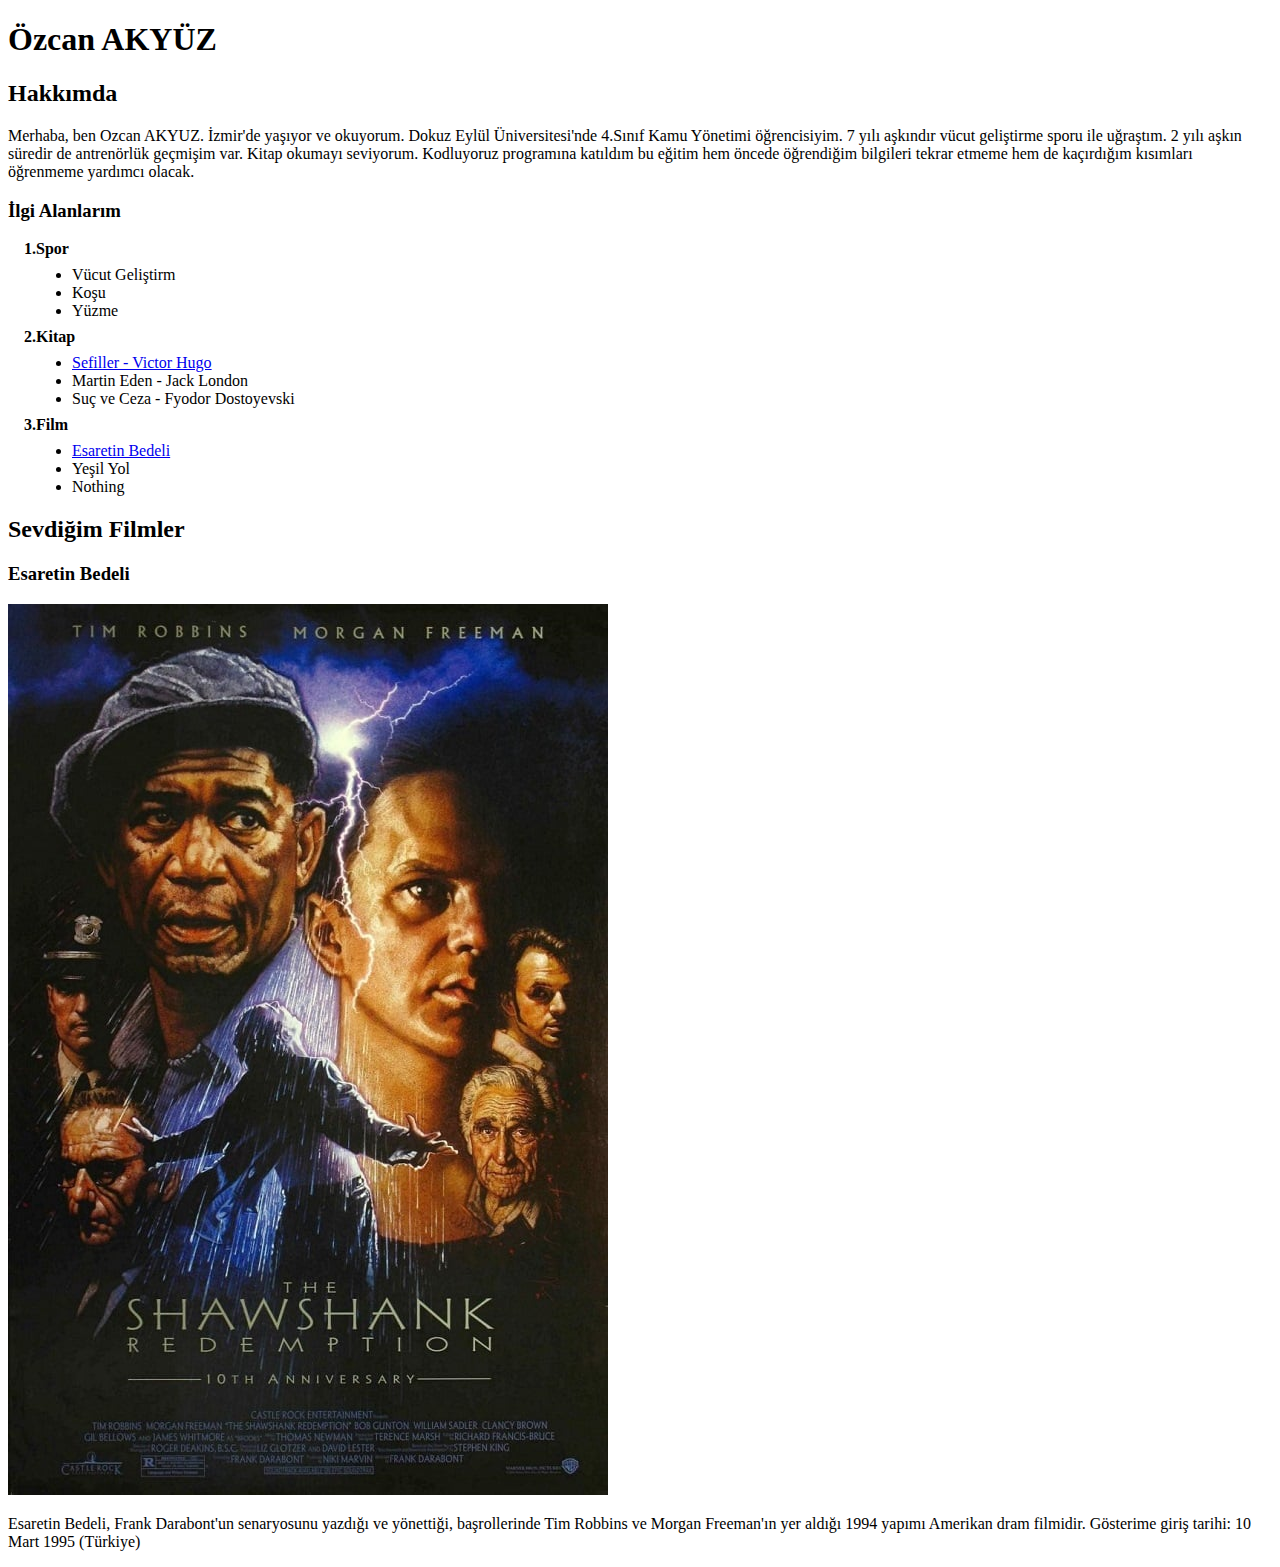
<file: index.html>
<!DOCTYPE html>
<html lang="en">
<head>
    <meta charset="UTF-8">
    <meta name="viewport" content="width=device-width, initial-scale=1.0">
    <title>Kodluyoruz</title>

    <style>
        .list{
            display: block;
            margin: 0 1rem;
        }
        .list > ul{
            margin: 0.5rem;
        }
    </style>
</head>
<body>
    <h1>Özcan AKYÜZ</h1>
    <h2>Hakkımda</h2>
    <p>Merhaba, ben Ozcan AKYUZ. İzmir'de yaşıyor ve okuyorum. Dokuz Eylül Üniversitesi'nde 4.Sınıf Kamu Yönetimi öğrencisiyim. 7 yılı aşkındır vücut geliştirme sporu ile uğraştım. 2 yılı aşkın süredir de antrenörlük geçmişim var. Kitap okumayı seviyorum. Kodluyoruz programına katıldım bu eğitim hem öncede öğrendiğim bilgileri tekrar etmeme hem de kaçırdığım kısımları öğrenmeme yardımcı olacak.</p>

    <h3>İlgi Alanlarım</h3>

    <div class="list">
        <b>1.Spor</b>
        <ul>
            <li>Vücut Geliştirm</li>
            <li>Koşu</li>
            <li>Yüzme</li>
        </ul>
        <b>2.Kitap</b>
        <ul>
            <li><a href="https://www.goodreads.com/book/show/24280.Les_Mis_rables">Sefiller - Victor Hugo</a></li>
            <li>Martin Eden - Jack London</li>
            <li>Suç ve Ceza - Fyodor Dostoyevski</li>
        </ul>
        <b>3.Film</b>
        <ul>
            <li><a href="https://www.imdb.com/title/tt0111161/">Esaretin Bedeli</a></li>
            <li>Yeşil Yol</li>
            <li>Nothing</li>
        </ul>
    </div>

    <h2>Sevdiğim Filmler</h2>
    <h3>Esaretin Bedeli</h3>    
    <img src="img/esaret.jpg" alt="Esaretin-Bedeli">
    <p>Esaretin Bedeli, Frank Darabont'un senaryosunu yazdığı ve yönettiği, başrollerinde Tim Robbins ve Morgan Freeman'ın yer aldığı 1994 yapımı Amerikan dram filmidir. Gösterime giriş tarihi: 10 Mart 1995 (Türkiye)</p>
</body>
</html>
</file>
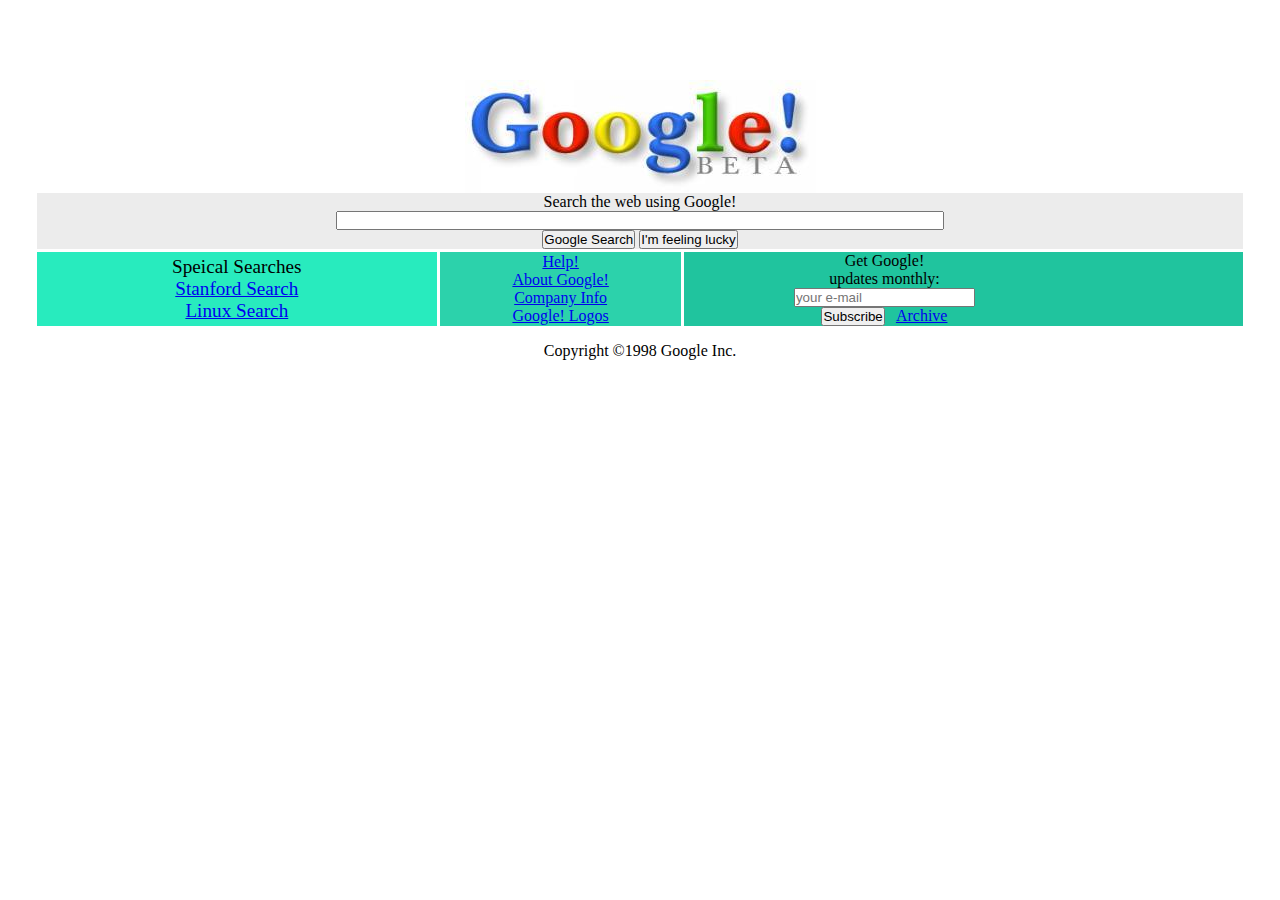
<file: css-odev2/index.html>
<!DOCTYPE html>
<html lang="en">
<head>
    <meta charset="UTF-8">
    <meta name="viewport" content="width=device-width, initial-scale=1.0">
    <link rel="stylesheet" href="style/style.css">
    <title>Google</title>
</head>
<body>

    <div class="container">
        <div class="card-group">
            <div class="card-body">
                <img src="img/google.jpg" alt="">
            </div>
            <div class="form">
                <p>Search the web using Google!</p>
                <input type="text">
                <div class="buttons">
                    <button class="btn">Google Search</button>
                    <button class="btn">I'm feeling lucky</button>
                </div>
            </div>
            <div class="card-text">
                <div class="col-4">
                    <div class="text">
                        <p>Speical Searches</p>
                        <a href="#">Stanford Search</a>
                        <a href="#">Linux Search</a>
                    </div>
                </div>
                <div class="col-2">
                    <div class="text">
                        <a href="#">Help!</a>
                        <a href="#">About Google!</a>
                        <a href="#">Company Info</a>
                        <a href="#">Google! Logos</a>
                    </div>
                </div>
                <div class="col-6">
                    <div class="text">
                        <p>Get Google!</p>
                        <p>updates monthly:</p>
                        <input type="text" placeholder="your e-mail">
                        <div class="text-detail">
                            <button class="btn">Subscribe</button>
                            <a href="#">Archive</a>
                        </div>
                    </div>
                </div>
            </div>
        </div>
    </div>

    <div class="footer">
          <p>Copyright ©1998 Google Inc.</p>      
    </div>

</body>
</html>
</file>
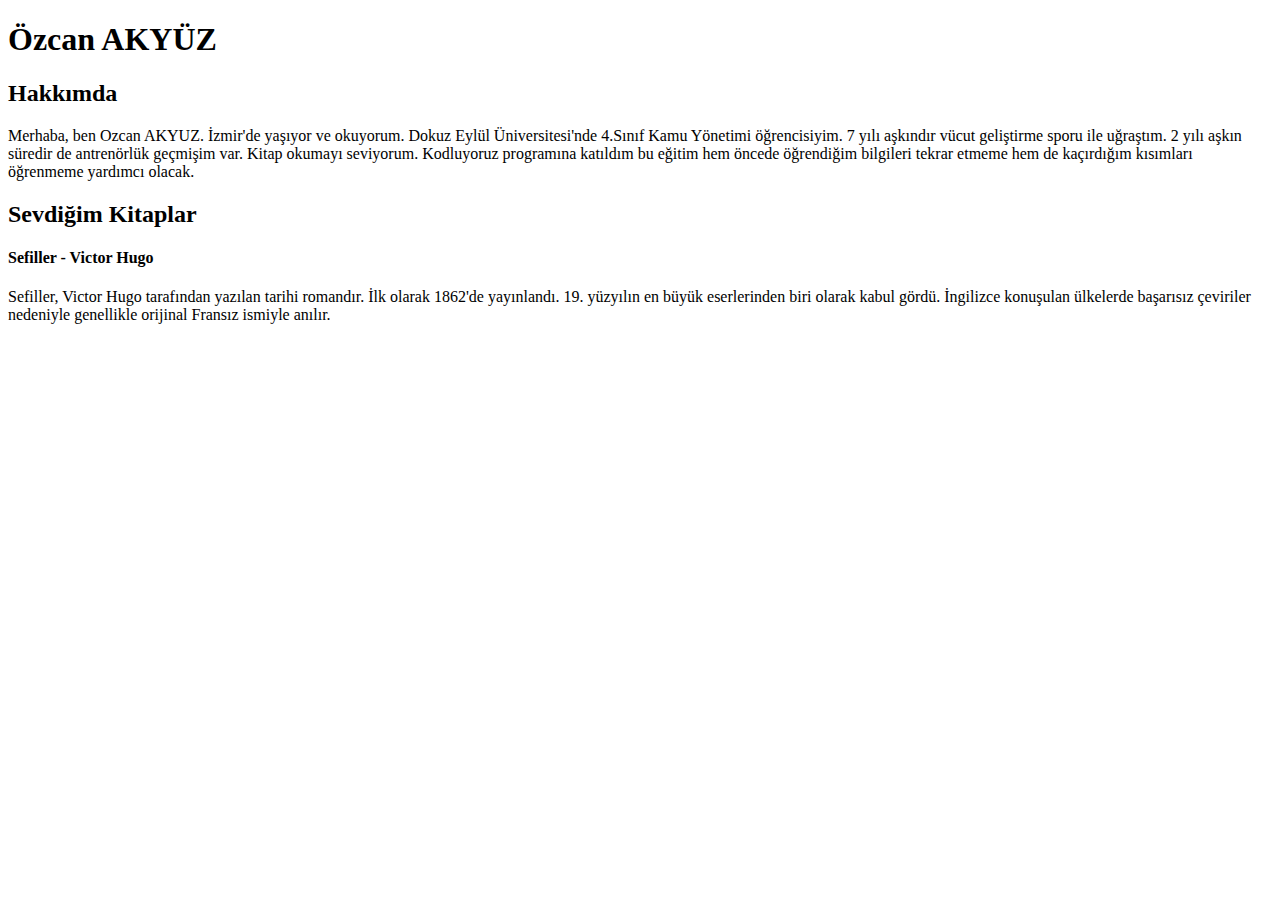
<file: html-odev1/index.html>
<!DOCTYPE html>
<html lang="en">
<head>
    <meta charset="UTF-8">
    <meta name="viewport" content="width=device-width, initial-scale=1.0">
    <title>Kodluyoruz</title>

</head>
<body>
    <h1>Özcan AKYÜZ</h1>
    <h2>Hakkımda</h2>
    <p>Merhaba, ben Ozcan AKYUZ. İzmir'de yaşıyor ve okuyorum. Dokuz Eylül Üniversitesi'nde 4.Sınıf Kamu Yönetimi öğrencisiyim. 7 yılı aşkındır vücut geliştirme sporu ile uğraştım. 2 yılı aşkın süredir de antrenörlük geçmişim var. Kitap okumayı seviyorum. Kodluyoruz programına katıldım bu eğitim hem öncede öğrendiğim bilgileri tekrar etmeme hem de kaçırdığım kısımları öğrenmeme yardımcı olacak.</p>

    <h2>Sevdiğim Kitaplar</h2>
        <h4>Sefiller - Victor Hugo</h4>
        <p>Sefiller, Victor Hugo tarafından yazılan tarihi romandır. İlk olarak 1862'de yayınlandı. 19. yüzyılın en büyük eserlerinden biri olarak kabul gördü. İngilizce konuşulan ülkelerde başarısız çeviriler nedeniyle genellikle orijinal Fransız ismiyle anılır. </p>

</body>
</html>
</file>
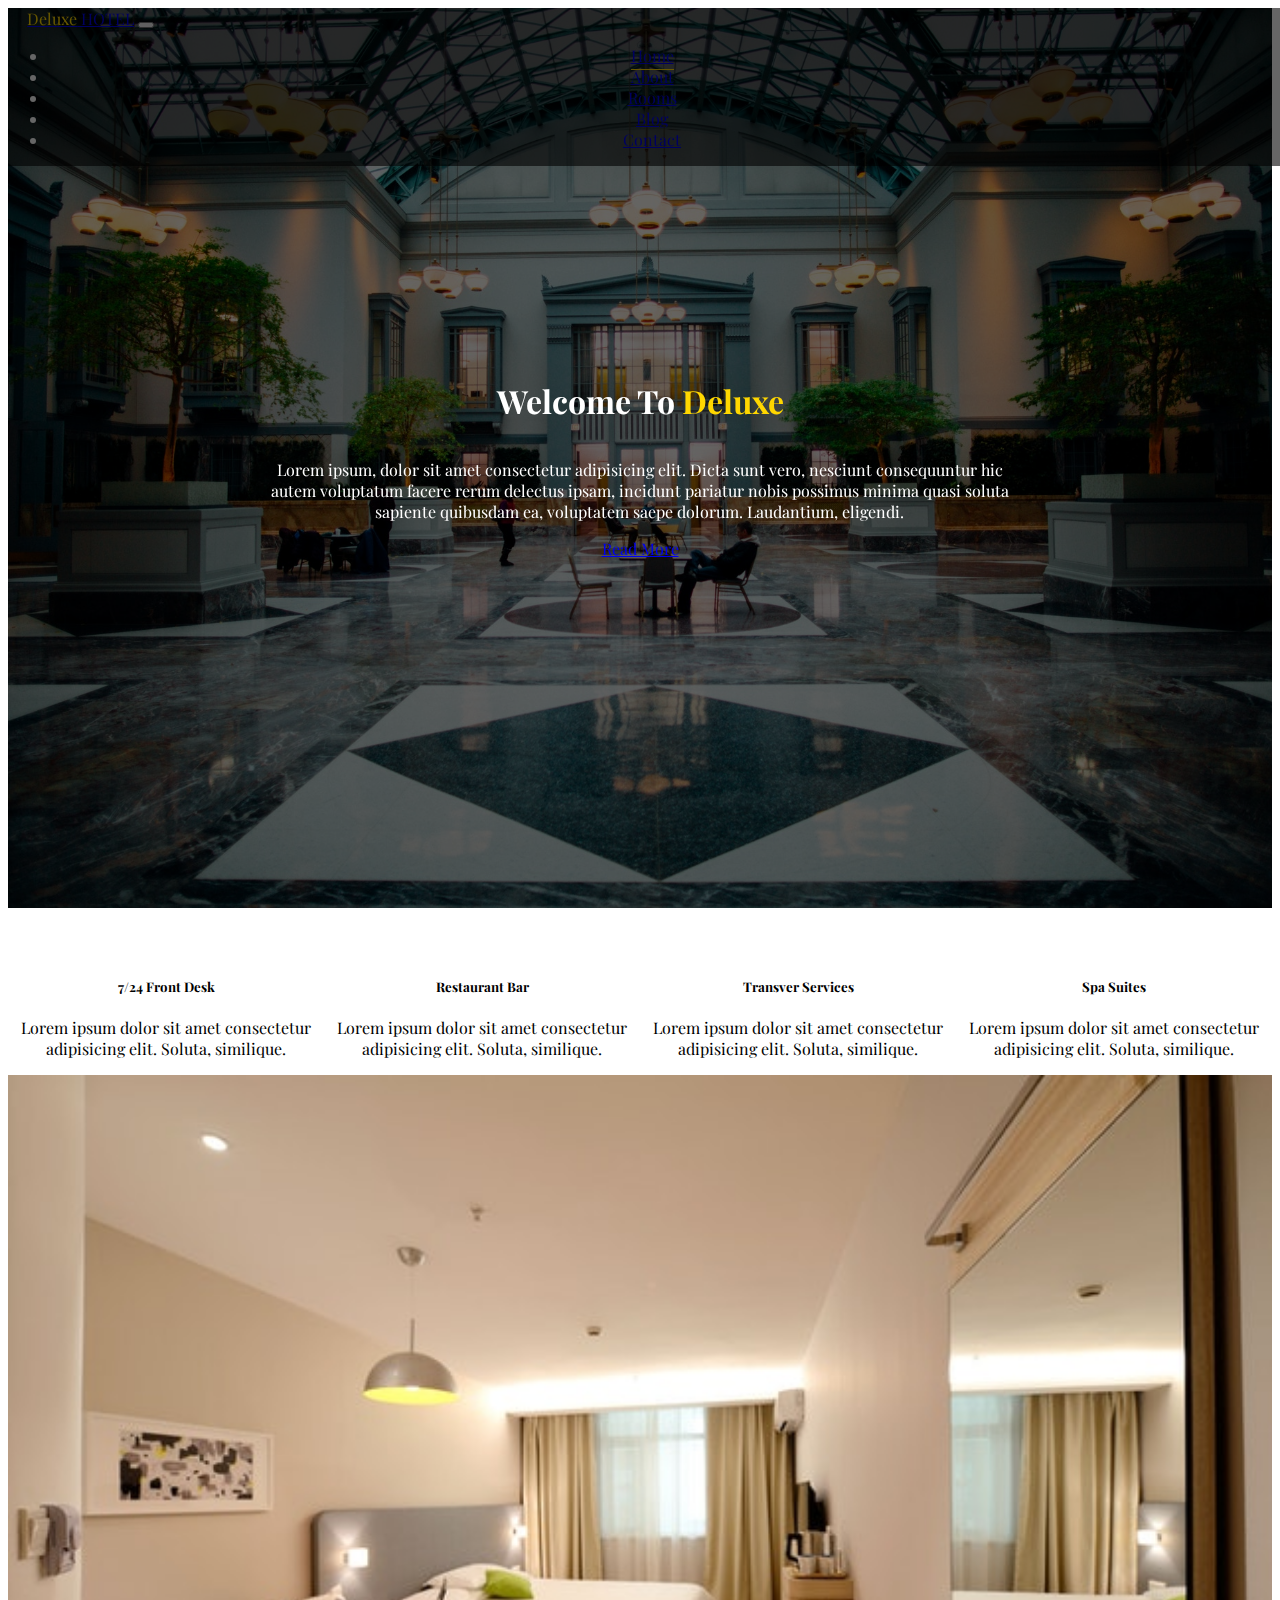
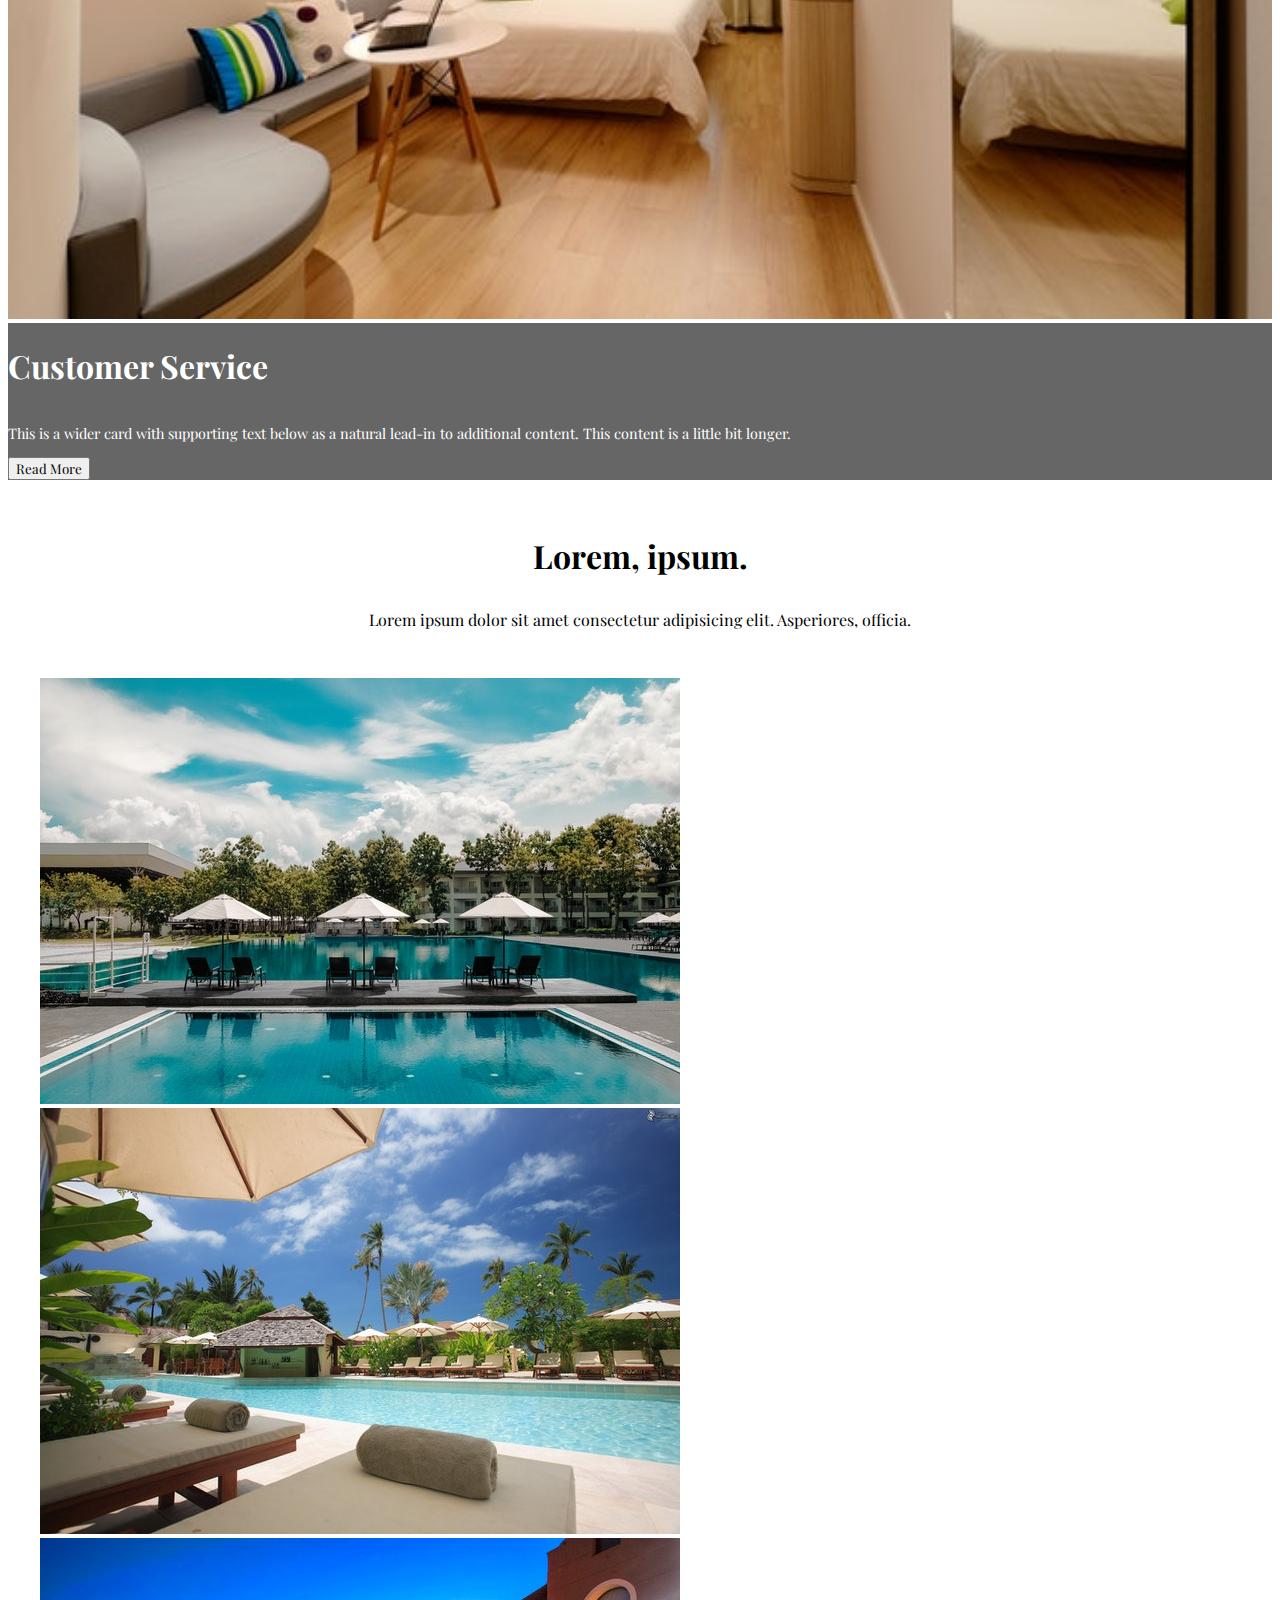
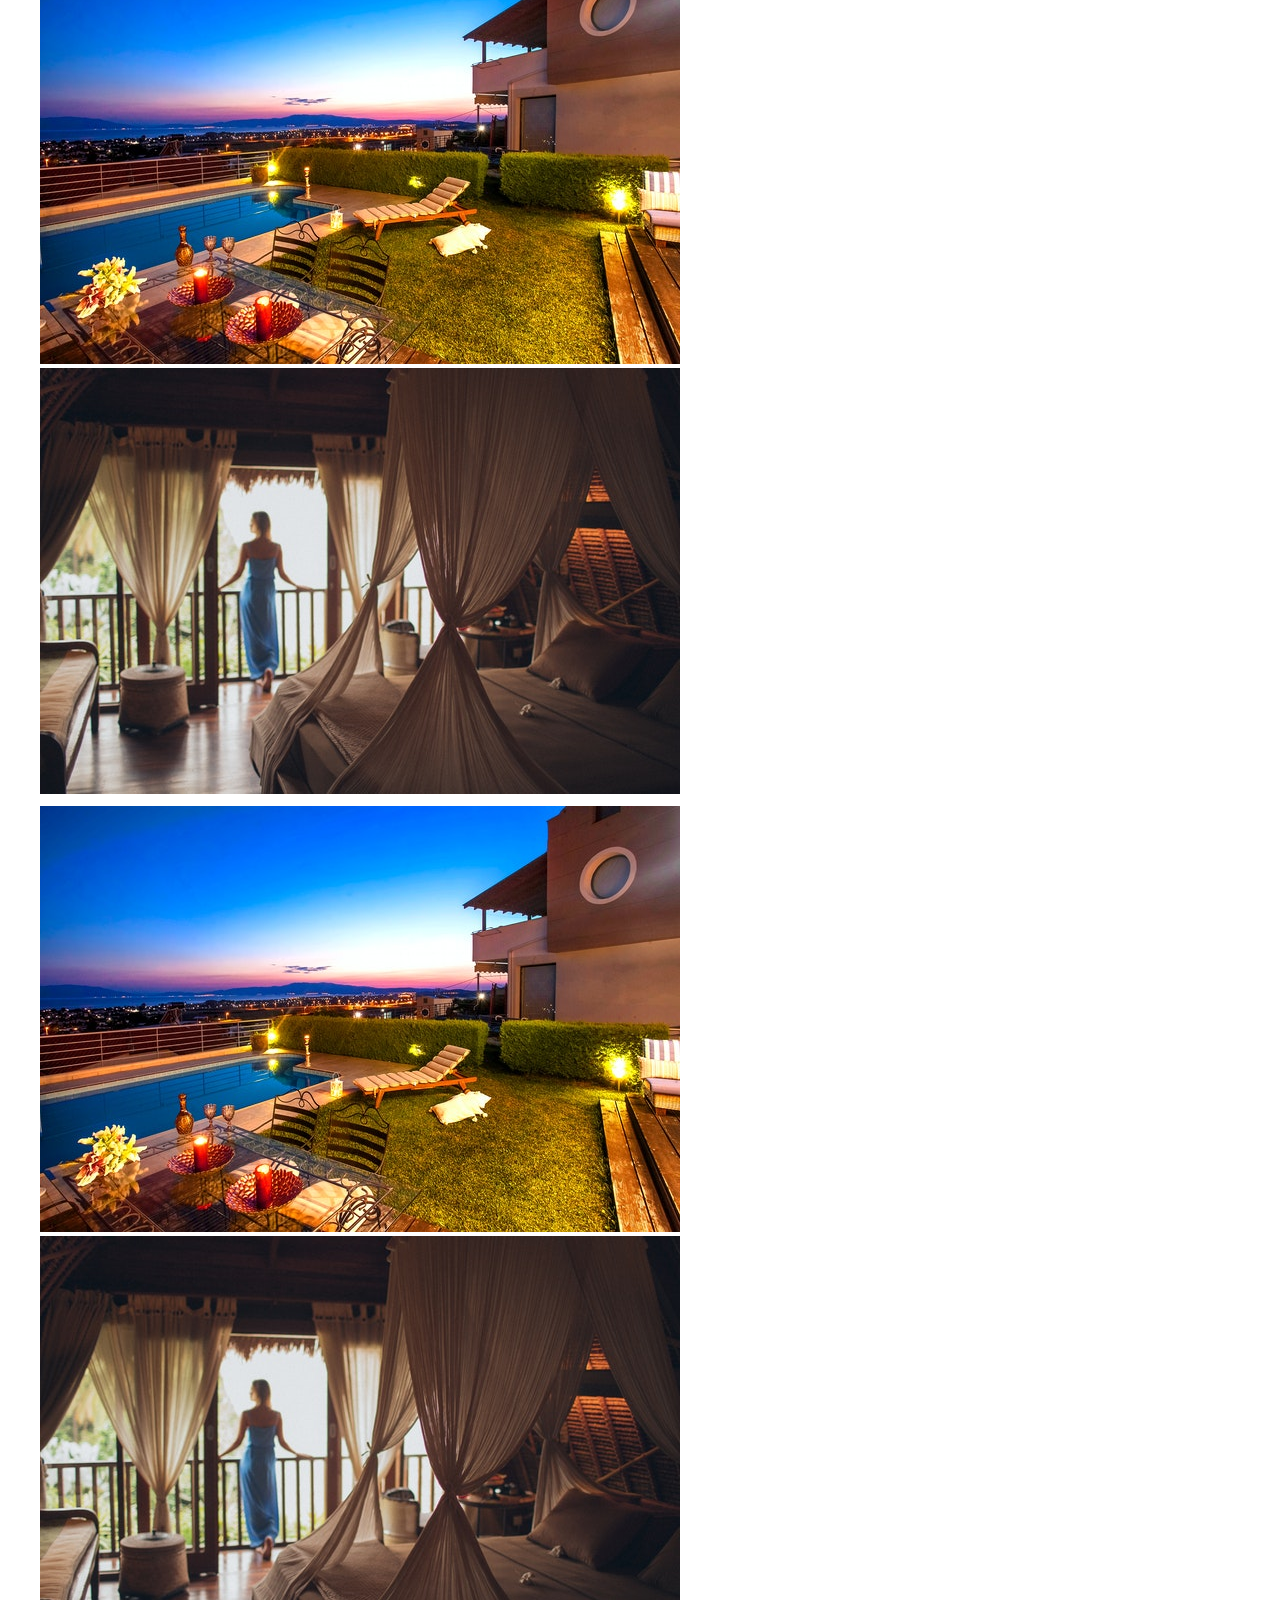
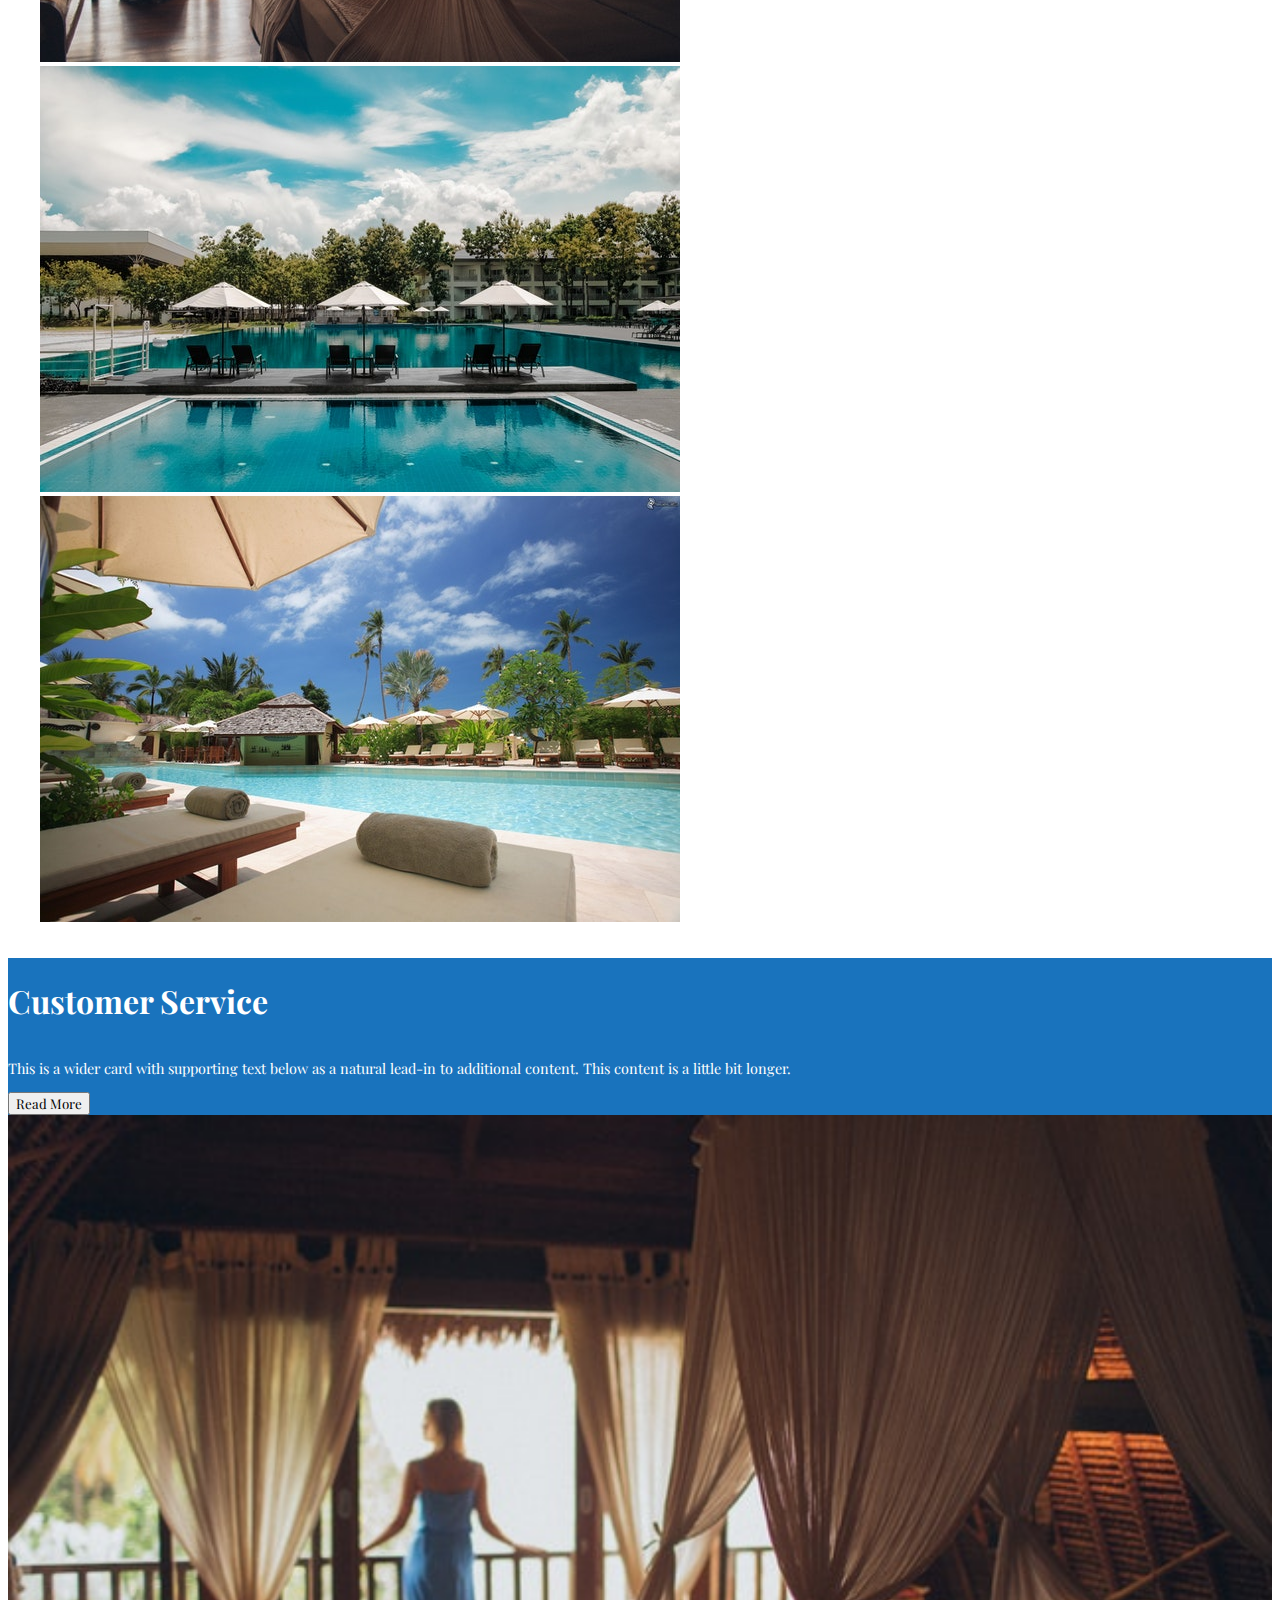
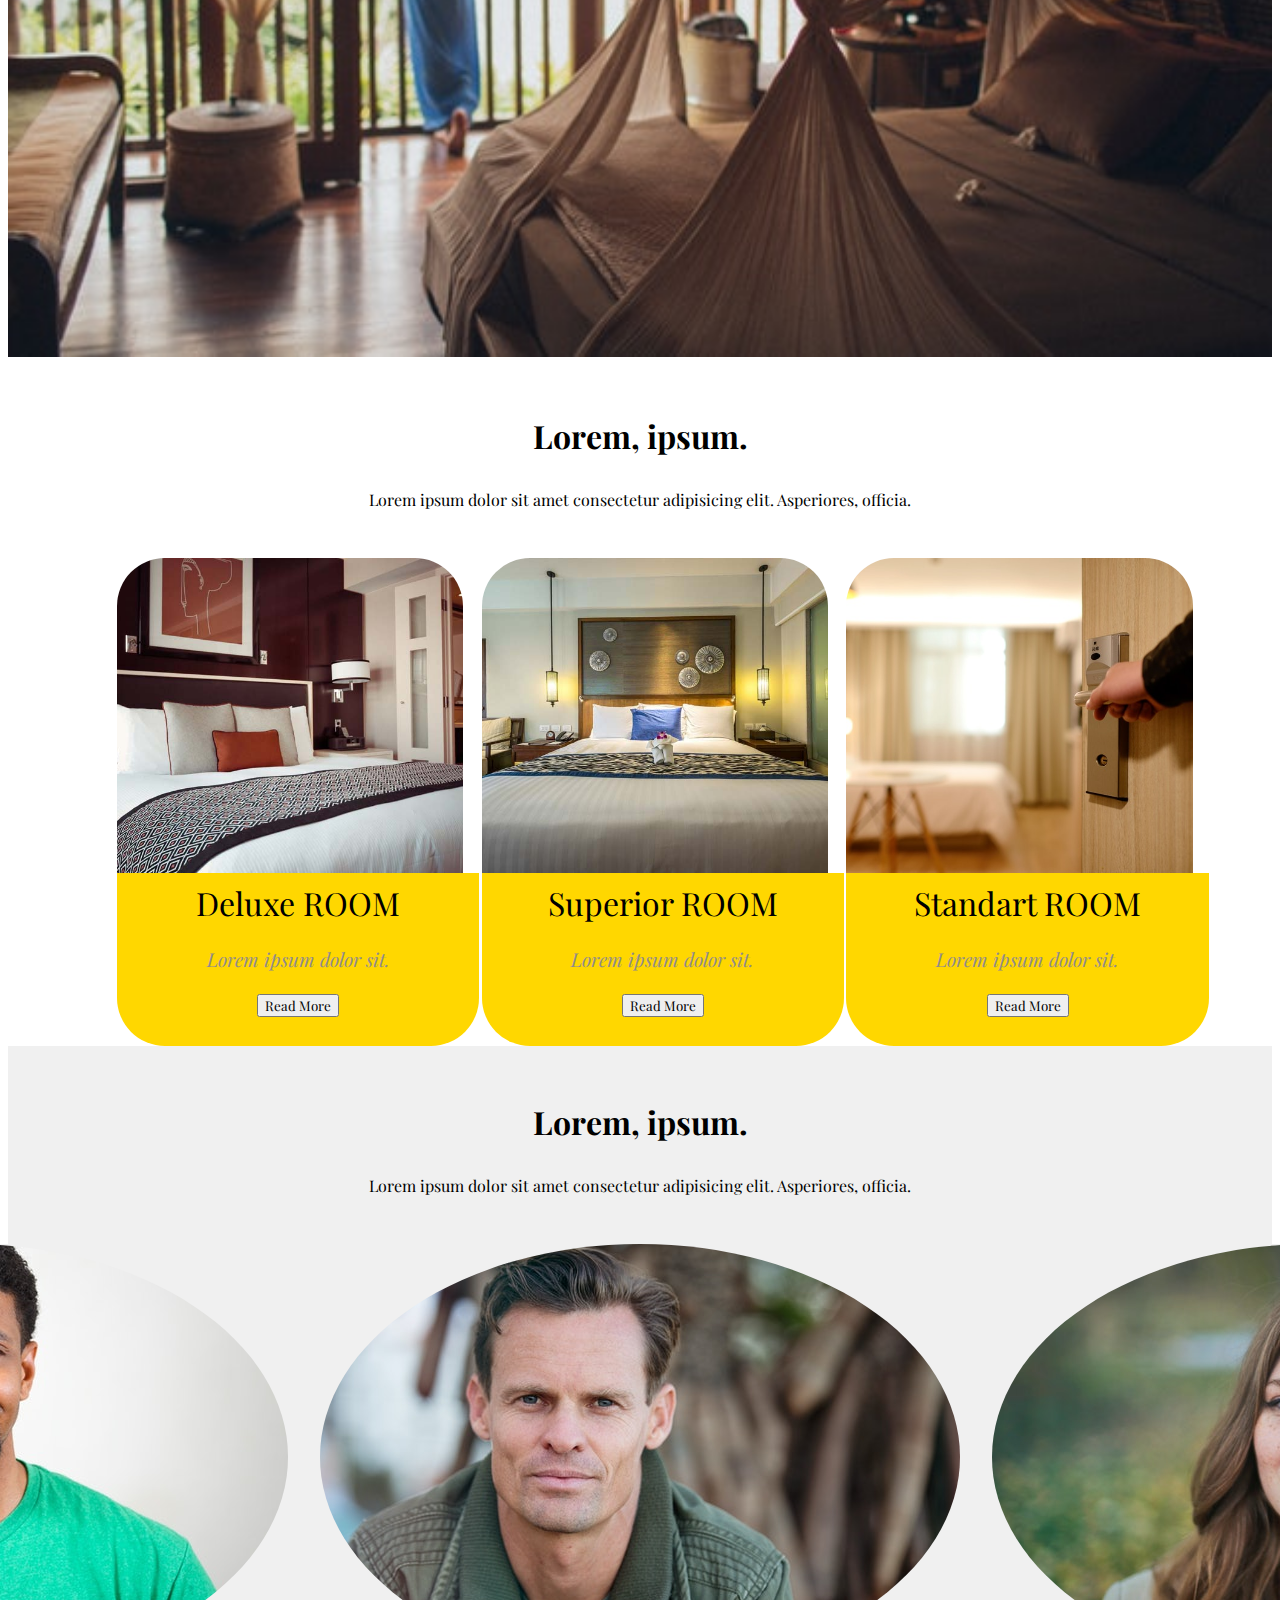
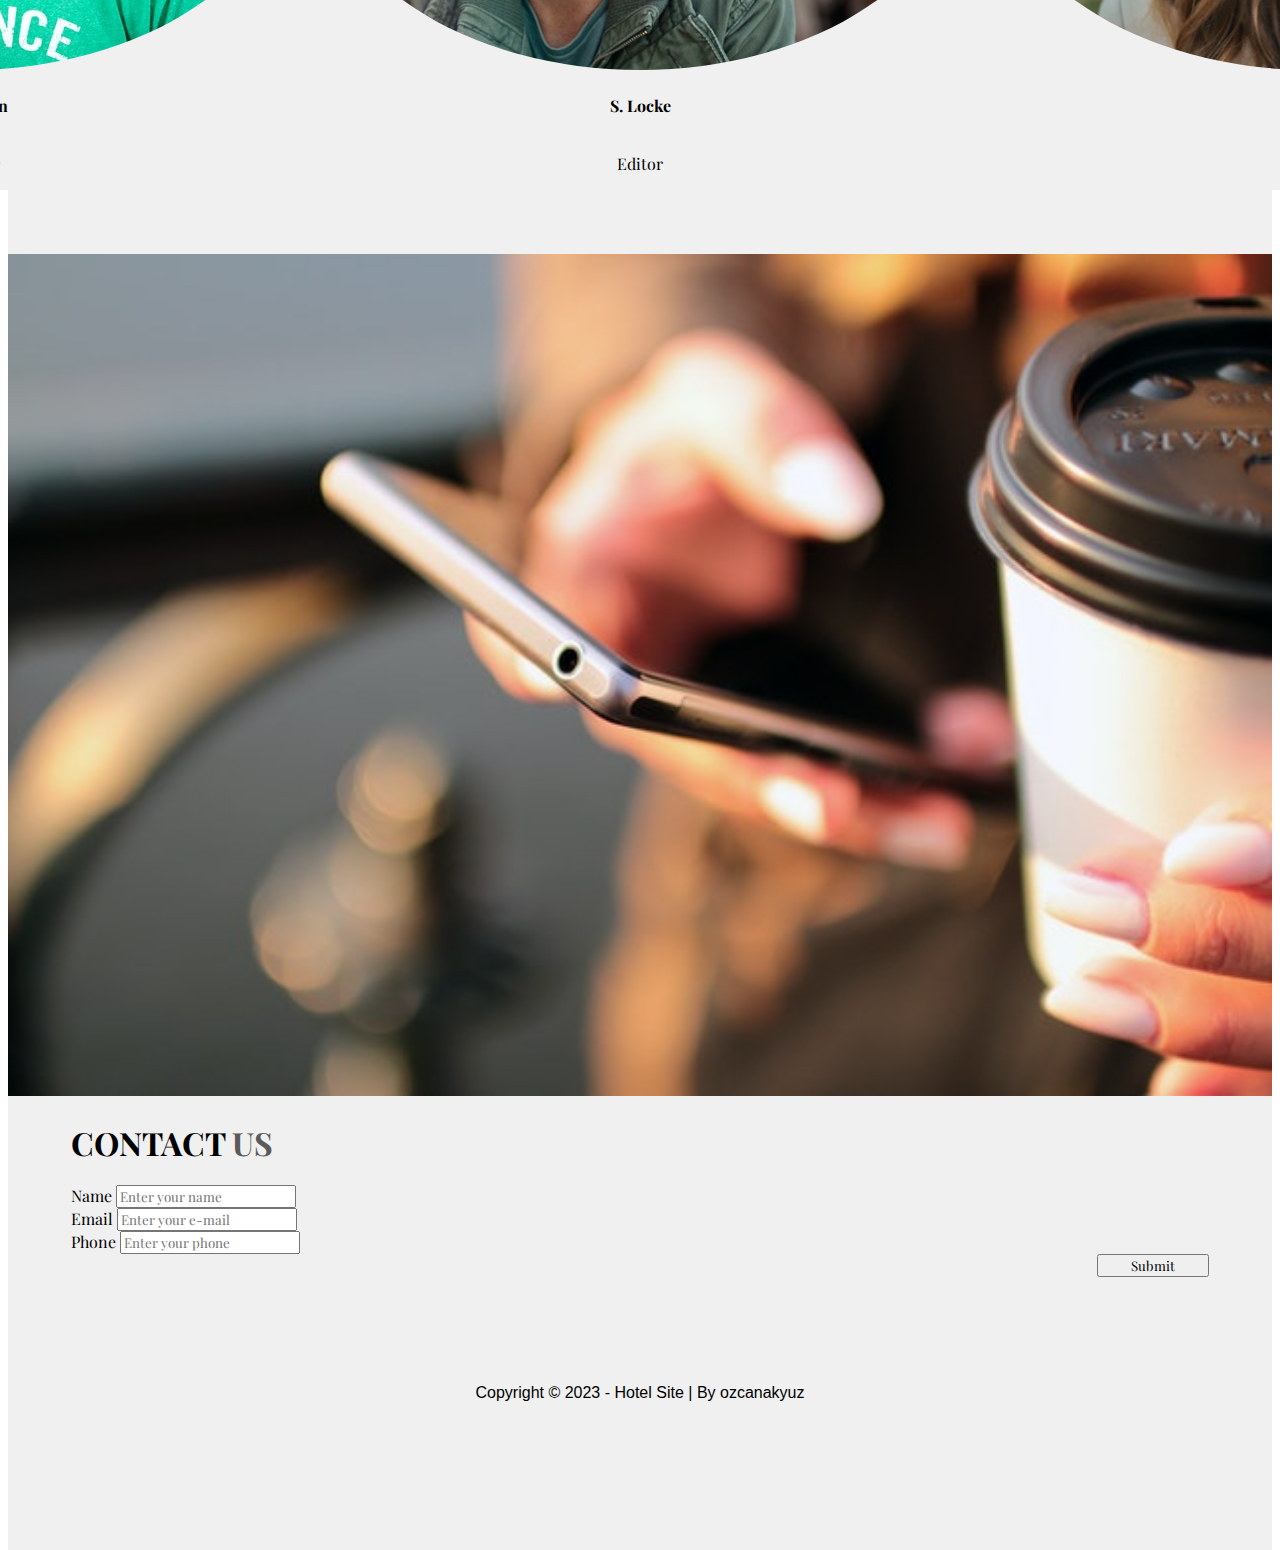
<file: kodluyoruz-css/index.html>
<!DOCTYPE html>
<html lang="en">
<head>
    <meta charset="UTF-8">
    <meta http-equiv="X-UA-Compatible" content="IE=edge">
    <meta name="viewport" content="width=device-width, initial-scale=1.0">
    <link rel="stylesheet" href="https://cdnjs.cloudflare.com/ajax/libs/font-awesome/6.2.1/css/all.min.css" integrity="sha512-MV7K8+y+gLIBoVD59lQIYicR65iaqukzvf/nwasF0nqhPay5w/9lJmVM2hMDcnK1OnMGCdVK+iQrJ7lzPJQd1w==" crossorigin="anonymous" referrerpolicy="no-referrer" />
    <link href="https://cdn.jsdelivr.net/npm/bootstrap@5.1.3/dist/css/bootstrap.min.css" rel="stylesheet" integrity="sha384-1BmE4kWBq78iYhFldvKuhfTAU6auU8tT94WrHftjDbrCEXSU1oBoqyl2QvZ6jIW3" crossorigin="anonymous">
    <link rel="stylesheet" href="css/style.css">
    <title>Deluxe HOTEL | Anasayfa</title>
</head>
<body>
    
<header class="main-header">
    <nav class="navbar navbar-expand-lg navbar-dark">
        <div class="container-fluid">
          <a class="navbar-brand" style="margin-left: 1rem;" href="index.html" style="font-size: 1.6rem;"><i class="fa-solid fa-hotel mx-2"></i><span style="color: gold;padding-left: .2rem;">Deluxe</span> HOTEL</a>
          <button class="navbar-toggler" type="button" data-bs-toggle="collapse" data-bs-target="#navbarNav" aria-controls="navbarNav" aria-expanded="false" aria-label="Toggle navigation">
            <span class="navbar-toggler-icon"></span>
          </button>

          <div class="collapse navbar-collapse" id="navbarNav">
            <ul class="navbar-nav" style="gap: 1rem;padding-right: 2rem;">
              <li class="nav-item">
                <a class="nav-link active" aria-current="page" href="index.html">Home</a>
              </li>
              <li class="nav-item">
                <a class="nav-link" href="#">About</a>
              </li>
              <li class="nav-item">
                <a class="nav-link" href="#">Rooms</a>
              </li>
              <li class="nav-item">
                <a class="nav-link" href="blog.html">Blog</a>
              </li>
              <li class="nav-item">
                <a class="nav-link" href="#">Contact</a>
              </li>
            </ul>
          </div>
        </div>
      </nav>
      
      <div class="content">
        <h1>Welcome To <span style="color: gold;">Deluxe</span></h1>
        <p>Lorem ipsum, dolor sit amet consectetur adipisicing elit. Dicta sunt vero, nesciunt consequuntur hic autem voluptatum facere rerum delectus ipsam, incidunt pariatur nobis possimus minima quasi soluta sapiente quibusdam ea, voluptatem saepe dolorum. Laudantium, eligendi.</p>
        <a href="#" class="btn btn-success"> <i class="fas fa-chevron-right"></i> Read More</a>
      </div>
</header>

<section class="products">
    <div class="container mb-5 mt-4">
        <div class="item item-1"><i class="fa-solid fa-bell-concierge bg-primary" style="font-size: 2.5rem;width: 4rem;height: 4rem;border-radius: 50%;padding-top: 0.5rem;color: white;"></i>
            <h5 style="font-weight: bold;padding-top: 1rem;">7/24 Front Desk</h5>
            <p>Lorem ipsum dolor sit amet consectetur adipisicing elit. Soluta, similique.</p>
        </div>
        <div class="item item-2"><i class="fa-solid fa-utensils bg-warning" style="font-size: 2.5rem;width: 4rem;height: 4rem;border-radius: 50%;padding-top: 0.7rem;color: white;"></i>
            <h5 style="font-weight: bold;padding-top: 1rem;">Restaurant Bar</h5>
            <p>Lorem ipsum dolor sit amet consectetur adipisicing elit. Soluta, similique.</p>
        </div>
        <div class="item item-3"><i class="fa-solid fa-bus bg-secondary" style="font-size: 2.5rem;width: 4rem;height: 4rem;border-radius: 50%;padding-top: 0.7rem;color: white;"></i>
            <h5 style="font-weight: bold;padding-top: 1rem;">Transver Services</h5>
            <p>Lorem ipsum dolor sit amet consectetur adipisicing elit. Soluta, similique.</p>
        </div>
        <div class="item item-4"><i class="fa-solid fa-spa bg-success" style="font-size: 2.5rem;width: 4rem;height: 4rem;border-radius: 50%;padding-top: 0.7rem;color: white;"></i>
            <h5 style="font-weight: bold;padding-top: 1rem;">Spa Suites</h5>
            <p>Lorem ipsum dolor sit amet consectetur adipisicing elit. Soluta, similique.</p>
        </div>
    </div>
</section>

<section class="about">
    <div class="card mb-0" style="border: none;">
        <div class="row g-0">
          <div class="col-md-6">
            <img src="img/about1.jpeg" class="img-fluid" alt="suide-1" style="width: 100%;">
          </div>
          <div class="col-md-6">
            <div class="card-body" style="background-color: rgb(102, 102, 102);height: 100%;display: flex;justify-content: center;flex-direction: column; align-items: flex-start;">
              <h1 class="card-title" style="color: white;">Customer Service</h1>
              <p class="card-text" style="color: white;font-size: 0.9rem;">This is a wider card with supporting text below as a natural lead-in to additional content. This content is a little bit longer.</p>
              <button type="button" class="btn btn-outline-light">Read More</button>
            </div>
          </div>
        </div>
    </div>
    <div class="text" style="text-align: center;padding: 2rem 0;">
        <h1 style="margin-bottom: 2rem;">Lorem, ipsum.</h1>
        <p>Lorem ipsum dolor sit amet consectetur adipisicing elit. Asperiores, officia.</p>
    </div>
    <div class="card-group" style="margin: 0 2rem 0.5rem 2rem;gap: .5rem;">
        <div class="card">
            <img src="img/1.jpeg" alt="">
        </div>
        <div class="card">
            <img src="img/2.jpeg" alt="">
        </div>
        <div class="card">
            <img src="img/3.jpeg" alt="">
        </div>
        <div class="card">
            <img src="img/4.jpeg" alt="">
        </div>
    </div>
    <div class="card-group" style="margin: 0 2rem 2rem 2rem;gap: .5rem;">
        <div class="card">
            <img src="img/3.jpeg" alt="">
        </div>
        <div class="card">
            <img src="img/4.jpeg" alt="">
        </div>
        <div class="card">
            <img src="img/1.jpeg" alt="">
        </div>
        <div class="card">
            <img src="img/2.jpeg" alt="">
        </div>
    </div>
    <div class="card mb-0" style="border: none;">
        <div class="row g-0">
          <div class="col-md-6">
            <div class="card-body" style="background-color: rgb(25, 115, 189);height: 100%;display: flex;justify-content: center;flex-direction: column; align-items: flex-start;">
              <h1 class="card-title" style="color: white;">Customer Service</h1>
              <p class="card-text" style="color: white;font-size: 0.9rem;">This is a wider card with supporting text below as a natural lead-in to additional content. This content is a little bit longer.</p>
              <button type="button" class="btn btn-outline-light">Read More</button>
            </div>
          </div>
          <div class="col-md-6">
            <img src="img/about2.jpeg" class="img-fluid" alt="suide-1" style="width: 100%;">
          </div>
        </div>
    </div>
</section>

<div class="text" style="text-align: center;padding: 2rem 0;">
  <h1 style="margin-bottom: 2rem;">Lorem, ipsum.</h1>
  <p>Lorem ipsum dolor sit amet consectetur adipisicing elit. Asperiores, officia.</p>
</div>

<section class="blog" id="blogs">
  <div class="box-container">
      <div class="box">
          <div class="image">
              <img src="img/room1.jpeg" alt="burger">
          </div>
          <div class="content">
              <a href="#" class="title">Deluxe ROOM</a>
              <p style="text-align: center;">Lorem ipsum dolor sit.</p>
              <button class="btn btn-outline-dark">Read More</button>
          </div>
      </div>
      <div class="box">
        <div class="image">
            <img src="img/room2.jpeg" alt="burger">
        </div>
        <div class="content">
            <a href="#" class="title">Superior ROOM</a>
            <p style="text-align: center;">Lorem ipsum dolor sit.</p>
            <button class="btn btn-outline-dark">Read More</button>
        </div>
    </div>
    <div class="box">
      <div class="image">
          <img src="img/room3.jpeg" alt="burger">
      </div>
      <div class="content">
          <a href="#" class="title">Standart ROOM</a>
          <p style="text-align: center;">Lorem ipsum dolor sit.</p>
          <button class="btn btn-outline-dark">Read More</button>
      </div>
  </div>
  </div>
</section>



<section class="card mt-5" style="border: none; width: 100%; margin: 0;padding:0; background-color: rgb(240, 240, 240);">
  <div class="text" style="text-align: center;padding: 2rem 0;">
    <h1 style="margin-bottom: 2rem;">Lorem, ipsum.</h1>
    <p>Lorem ipsum dolor sit amet consectetur adipisicing elit. Asperiores, officia.</p>
  </div>
<div class="card-group mt-4" style="width: 95%;text-align: center;display: flex;justify-content: center;margin: auto;gap: 2rem;background-color: rgb(240, 240, 240);">
  <div class="card" style="border: none;background-color: rgb(240, 240, 240);">
    <img src="img/p1.jpeg" class="card-img-top" alt="manager" style="border-radius: 50%;">
    <div></div>
    <div class="card mt-2" style="border: none; justify-content: center; display: flex;flex-direction: column;background-color: rgb(240, 240, 240);">
      <h4 class="card-title">M. Jackson</h4>
      <p class="card-text">Manager</p>
    </div>
  </div>
  <div class="card" style="border: none;background-color: rgb(240, 240, 240);">
    <img src="img/p2.jpeg" class="card-img-top" alt="manager" style="border-radius: 50%;">
    <div></div>
    <div class="card mt-2" style="border: none; justify-content: center; display: flex;flex-direction: column;background-color: rgb(240, 240, 240);">
      <h4 class="card-title">S. Locke</h4>
      <p class="card-text">Editor</p>
    </div>
  </div>
  <div class="card" style="border: none;background-color: rgb(240, 240, 240);">
    <img src="img/p3.jpeg" class="card-img-top" alt="manager" style="border-radius: 50%;">
    <div></div>
    <div class="card mt-2" style="border: none; justify-content: center; display: flex;flex-direction: column;background-color: rgb(240, 240, 240);">
      <h4 class="card-title">A. Jolie</h4>
      <p class="card-text">Director</p>
    </div>
  </div>
</div>


<div class="card mb-0" style="border: none;margin-top: 4rem;background-color: rgb(240, 240, 240);border: none;">
  <div class="row g-0">
    <div class="col-md-6">
      <img src="img/contact.jpeg" class="img-fluid" alt="suide-1" style="width: 100%;">
    </div>
    
    <div class="col-md-6" style="display: flex;align-items: center;justify-content: center;">
      <form style="background-color: rgb(240, 240, 240);width: 90%;">
        <h1> CONTACT <span style="color: rgb(90, 90, 90);">US</span></h1>
        <div class="mb-3">
          <label for="exampleInputName1" class="form-label">Name</label>
          <input type="name" class="form-control" id="exampleInputName1" placeholder="Enter your name" aria-describedby="nameHelp">
        </div>

        <div class="mb-3">
          <label for="exampleInputEmail1" class="form-label">Email</label>
          <input type="email" placeholder="Enter your e-mail" class="form-control" id="exampleInputEmail1">
        </div>

        <div class="mb-3">
          <label for="exampleInputPhone1" class="form-label">Phone</label>
          <input type="phone" placeholder="Enter your phone" class="form-control" id="exampleInputPhone1">
        </div>
        <div style="width: 100%;display: flex; justify-content: end;">
          <button type="submit" class="btn btn-primary mt-2" style="width: 7rem;">Submit</button>
        </div>
      </form>
    </div>
  </div>
</div>
</div>
</section>

<div class="card mb-0" style="border: none;background-color: rgb(240, 240, 240);height: 25vh;display: block;justify-content: center;text-align: center;flex-direction: row;padding-top: 3rem;">
  <a href="#" style="color: rgb(205, 0, 0);font-size: 2rem;"><i class="fa-brands fa-facebook"></i></a>
  <a href="#" style="color: rgb(205, 0, 0);font-size: 2rem;margin-left: 1rem;"><i class="fa-brands fa-youtube"></i></a>
  <a href="#" style="color: rgb(205, 0, 0);font-size: 2rem;margin-left: 1rem;"><i class="fa-brands fa-twitter"></i></a>
  <a href="#" style="color: rgb(205, 0, 0);font-size: 2rem;margin-left: 1rem;"><i class="fa-brands fa-linkedin"></i></a>
  <p style="font-family:Verdana, Geneva, Tahoma, sans-serif;font-weight: 100;">Copyright © 2023 - Hotel Site | By <a href="#" style="text-decoration: none;color:black;font-family: Verdana, Geneva, Tahoma, sans-serif;font-weight: bold;font-weight: 100;">ozcanakyuz</a></p>
</div>



    <script src="https://cdn.jsdelivr.net/npm/bootstrap@5.1.3/dist/js/bootstrap.bundle.min.js" integrity="sha384-ka7Sk0Gln4gmtz2MlQnikT1wXgYsOg+OMhuP+IlRH9sENBO0LRn5q+8nbTov4+1p" crossorigin="anonymous"></script>
</body>
</html>
</file>
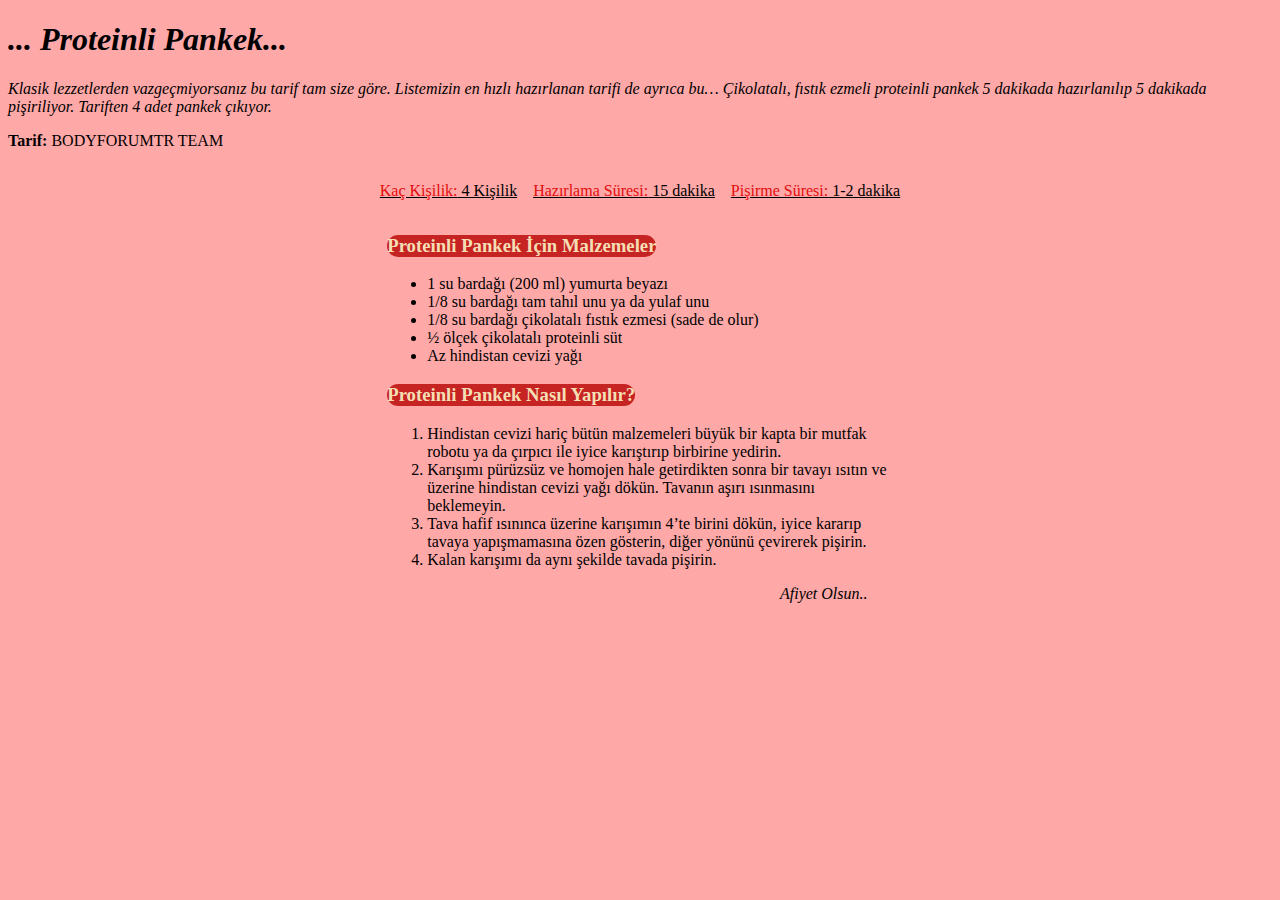
<file: odev-3/index.html>
<!DOCTYPE html>
<html lang="en">
<head>
    <meta charset="UTF-8">
    <meta name="viewport" content="width=device-width, initial-scale=1.0">
    <title>Kodluyoruz</title>
    <style>
        *{
            background-color: #ffa8a8;
        }
        .info {
            display: flex;
            gap: 1rem;
            justify-content: center;
        }
        .product,
        .result {
            max-width: 40%;
            margin: auto;
        }
        .product h3,
        .result h3 {
            background-color: rgb(198, 35, 35);
            border-radius: 1rem;
            width: max-content;
            text-align: start;
            color: wheat;
        }
        ul {
            margin: 0;
        }
        .text {
            text-align: end;
            max-width: 68%;
        }
    </style>
</head>
<body>
<div>
    <h1><i>... Proteinli Pankek... </i></h1>
    <i><p>Klasik lezzetlerden vazgeçmiyorsanız bu tarif tam size göre. Listemizin en hızlı hazırlanan tarifi de ayrıca bu… Çikolatalı, fıstık ezmeli proteinli pankek 5 dakikada hazırlanılıp 5 dakikada pişiriliyor. Tariften 4 adet pankek çıkıyor.</p></i>

    <p><b>Tarif: </b>BODYFORUMTR TEAM</p>
</div>

<div class="info">
    <u><p><span style="color: #e30d0d;">Kaç Kişilik:</span> 4 Kişilik</p></u>
    <u><p><span style="color: #e30d0d;">Hazırlama Süresi:</span> 15 dakika</p></u>
    <u><p><span style="color: #e30d0d;">Pişirme Süresi:</span> 1-2 dakika</p></u>
</div>

<div class="product">
    <h3>Proteinli Pankek İçin Malzemeler</h3>
    <ul>
        <li>1 su bardağı (200 ml) yumurta beyazı</li>
        <li>1/8 su bardağı tam tahıl unu ya da yulaf unu</li>
        <li>1/8 su bardağı çikolatalı fıstık ezmesi (sade de olur)</li>
        <li>½ ölçek çikolatalı proteinli süt</li>
        <li>Az hindistan cevizi yağı</li>
    </ul>
</div>

<div class="result">
    <h3>Proteinli Pankek Nasıl Yapılır?</h3>
    <ol>
        <li>Hindistan cevizi hariç bütün malzemeleri büyük bir kapta bir mutfak robotu ya da çırpıcı ile iyice karıştırıp birbirine yedirin.</li>
        <li>Karışımı pürüzsüz ve homojen hale getirdikten sonra bir tavayı ısıtın ve üzerine hindistan cevizi yağı dökün. Tavanın aşırı ısınmasını beklemeyin.</li>
        <li>Tava hafif ısınınca üzerine karışımın 4’te birini dökün, iyice kararıp tavaya yapışmamasına özen gösterin, diğer yönünü çevirerek pişirin.</li>
        <li>Kalan karışımı da aynı şekilde tavada pişirin.</li>
    </ol>
</div>

<div class="text">
    <i><p>Afiyet Olsun..</p></i>
</div>

</body>
</html>
</file>
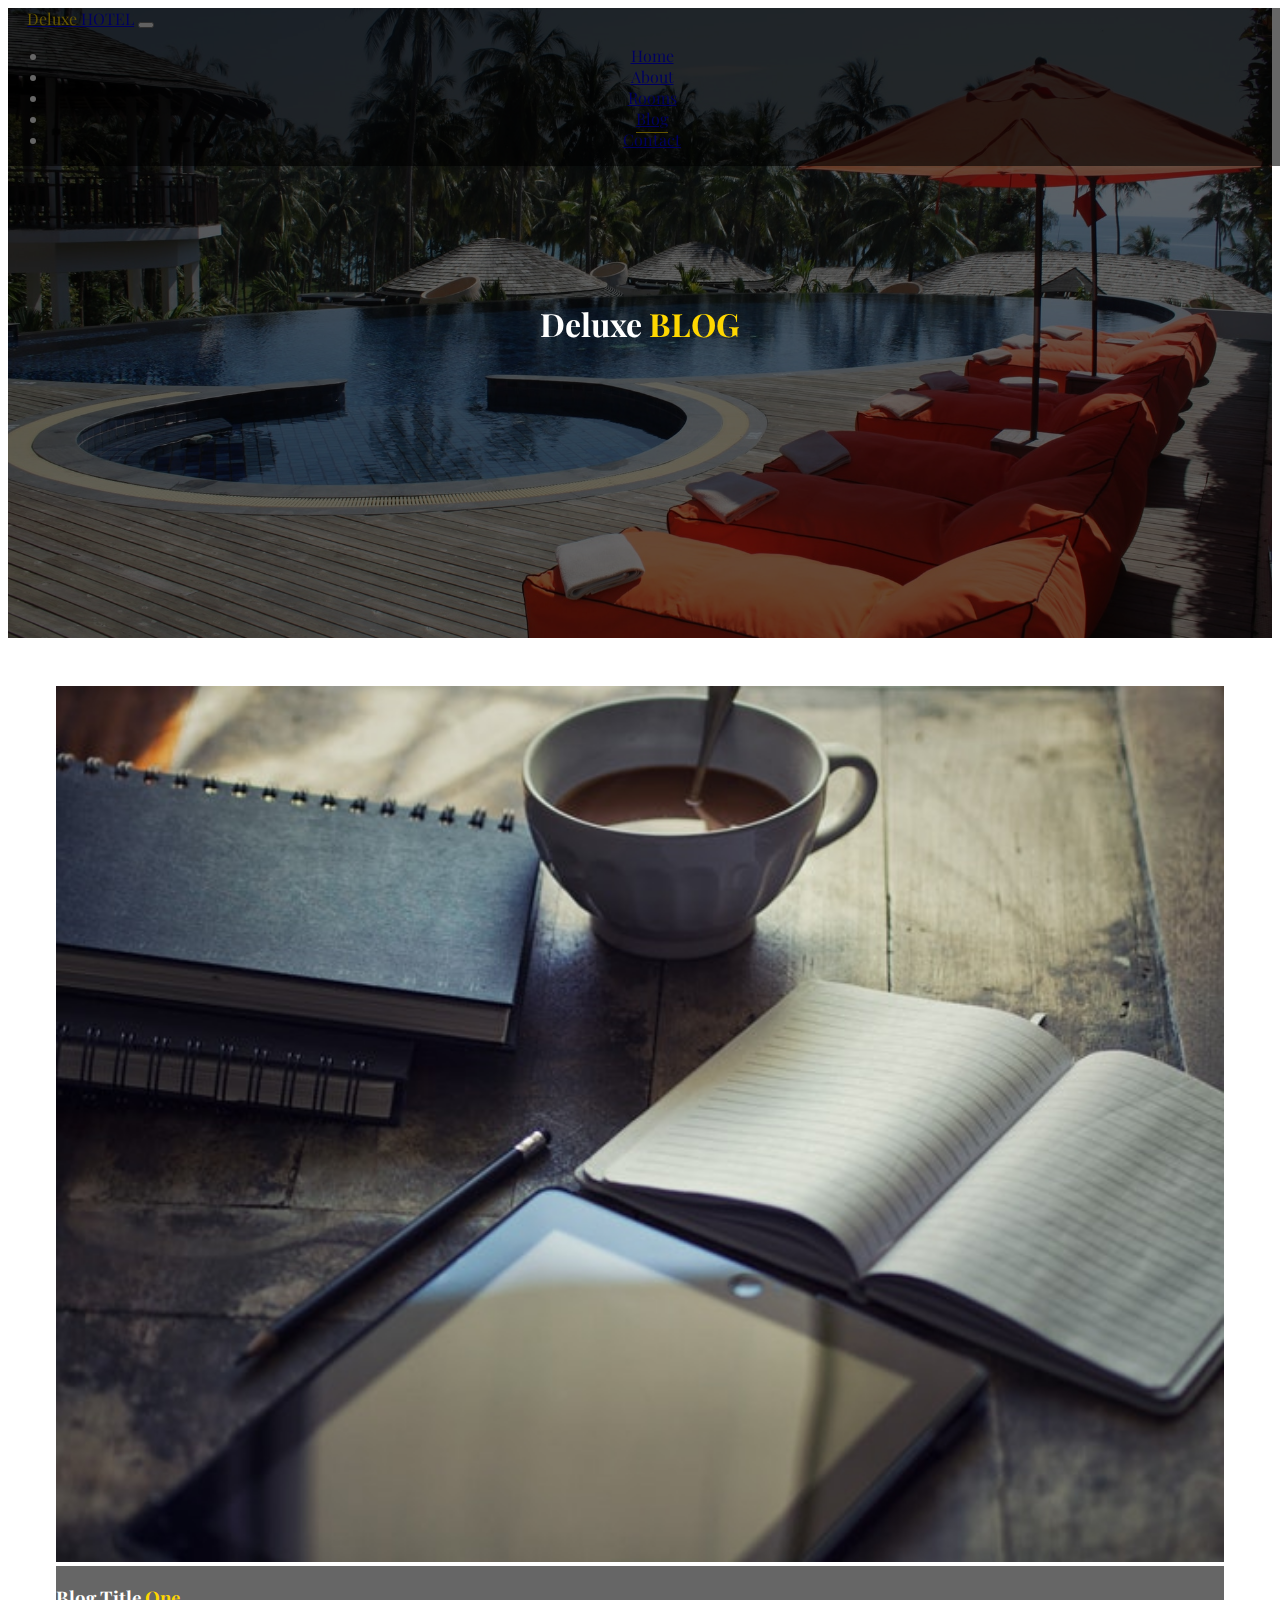
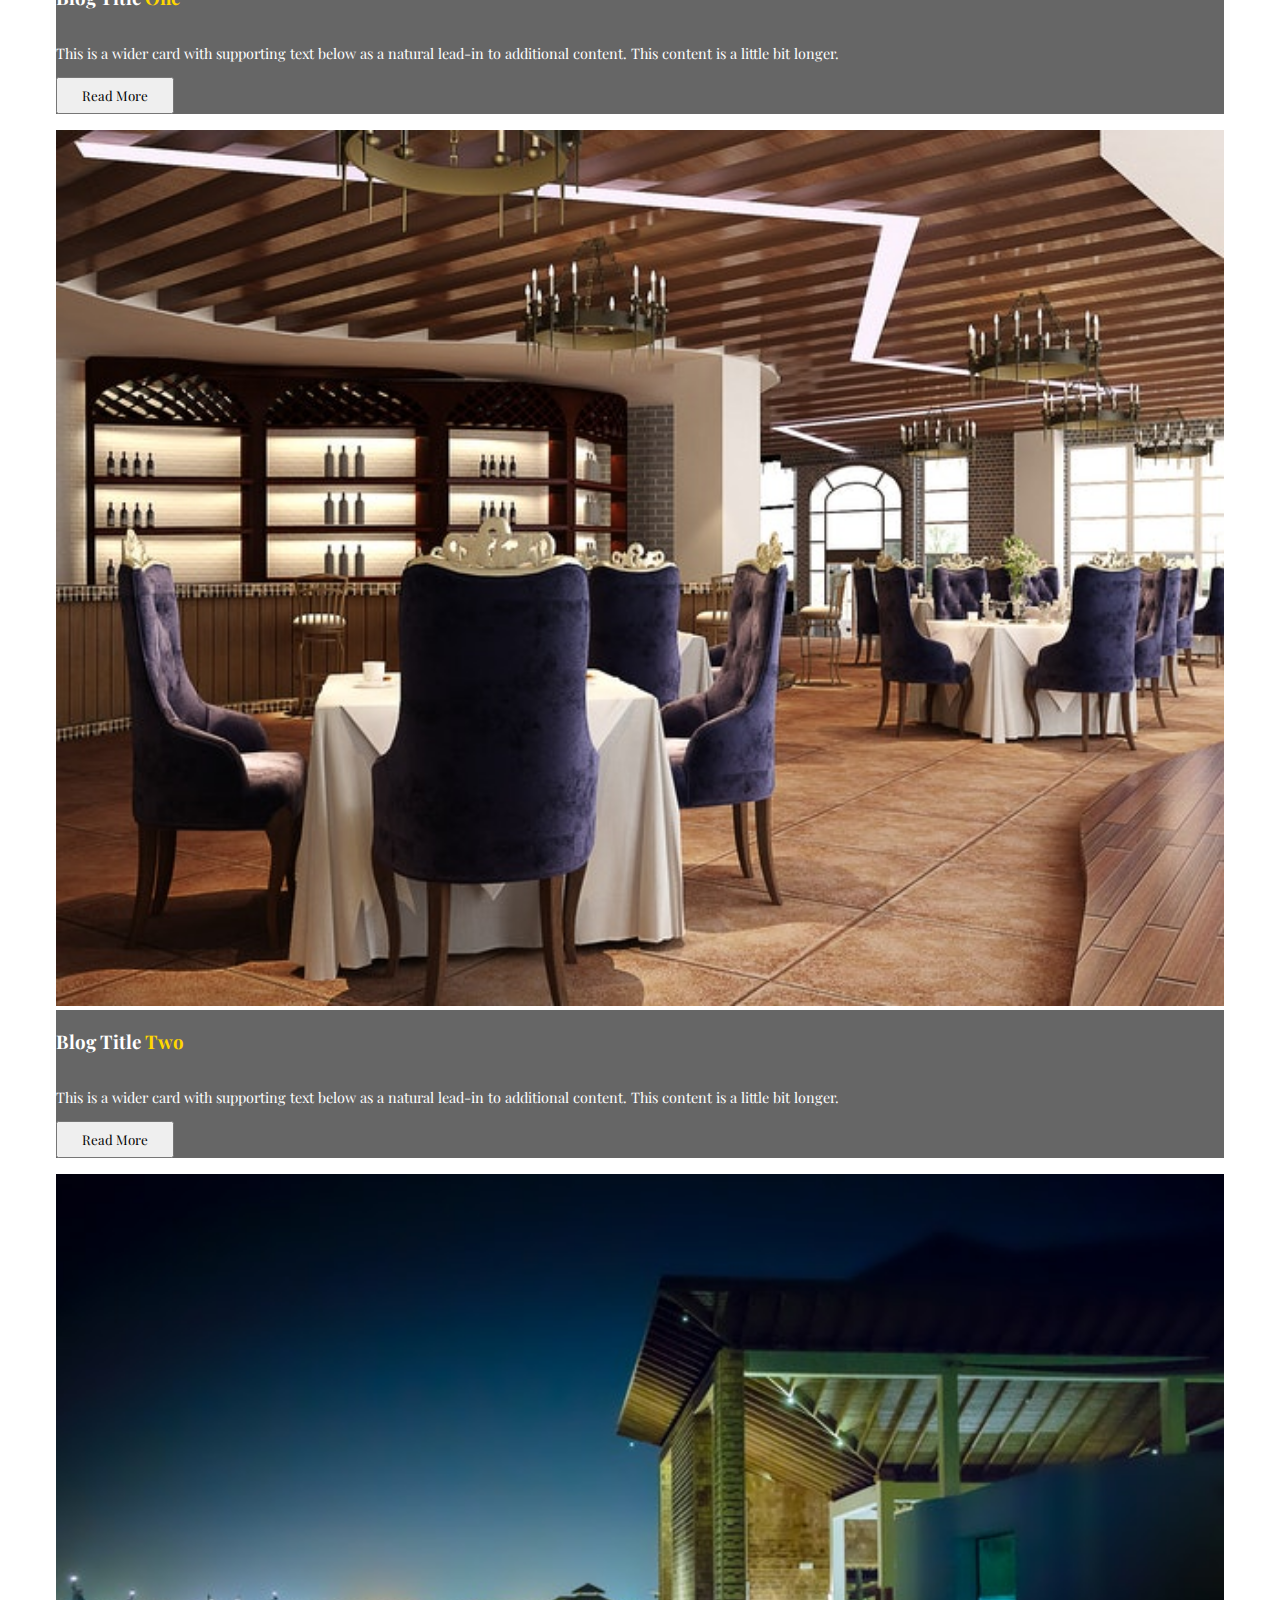
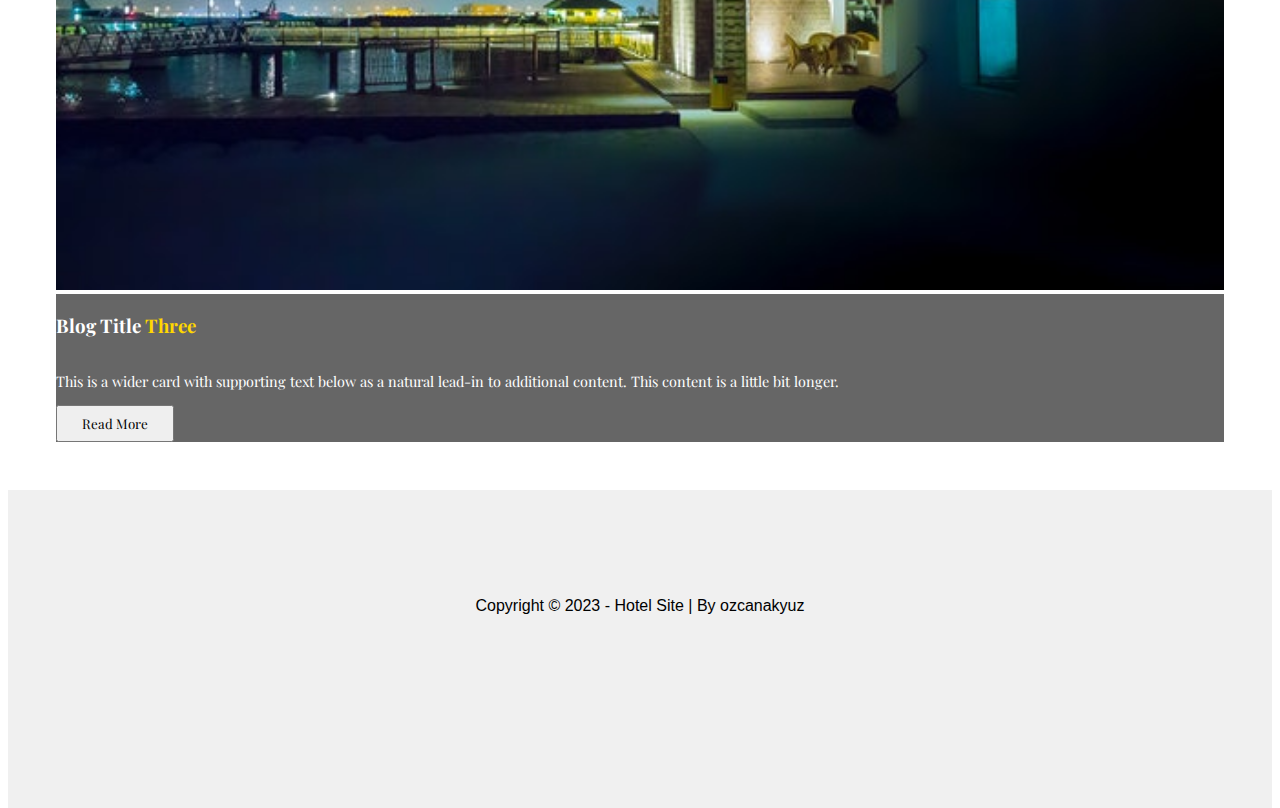
<file: kodluyoruz-css/blog.html>
<!DOCTYPE html>
<html lang="en">
<head>
    <meta charset="UTF-8">
    <meta http-equiv="X-UA-Compatible" content="IE=edge">
    <meta name="viewport" content="width=device-width, initial-scale=1.0">
    <link rel="stylesheet" href="https://cdnjs.cloudflare.com/ajax/libs/font-awesome/6.2.1/css/all.min.css" integrity="sha512-MV7K8+y+gLIBoVD59lQIYicR65iaqukzvf/nwasF0nqhPay5w/9lJmVM2hMDcnK1OnMGCdVK+iQrJ7lzPJQd1w==" crossorigin="anonymous" referrerpolicy="no-referrer" />
    <link href="https://cdn.jsdelivr.net/npm/bootstrap@5.1.3/dist/css/bootstrap.min.css" rel="stylesheet" integrity="sha384-1BmE4kWBq78iYhFldvKuhfTAU6auU8tT94WrHftjDbrCEXSU1oBoqyl2QvZ6jIW3" crossorigin="anonymous">
    <link rel="stylesheet" href="css/style.css">
    <title>Deluxe HOTEL | Blog</title>
</head>
<body>
    
<header class="blog-header">
    <nav class="navbar navbar-expand-lg navbar-dark">
        <div class="container-fluid">
          <a class="navbar-brand" style="margin-left: 1rem;" href="index.html" style="font-size: 1.6rem;"><i class="fa-solid fa-hotel mx-2"></i><span style="color: gold;padding-left: .2rem;">Deluxe</span> HOTEL</a>
          <button class="navbar-toggler" type="button" data-bs-toggle="collapse" data-bs-target="#navbarNav" aria-controls="navbarNav" aria-expanded="false" aria-label="Toggle navigation">
            <span class="navbar-toggler-icon"></span>
          </button>

          <div class="collapse navbar-collapse" id="navbarNav">
            <ul class="navbar-nav" style="gap: 1rem;padding-right: 2rem;">
              <li class="nav-item">
                <a class="nav-link" aria-current="page" href="index.html">Home</a>
              </li>
              <li class="nav-item">
                <a class="nav-link" href="#">About</a>
              </li>
              <li class="nav-item">
                <a class="nav-link" href="#">Rooms</a>
              </li>
              <li class="nav-item">
                <a class="nav-link active" href="blog.html">Blog</a>
              </li>
              <li class="nav-item">
                <a class="nav-link" href="#">Contact</a>
              </li>
            </ul>
          </div>
        </div>
      </nav>
      
      <div class="content">
        <h1>Deluxe <span style="color: gold;">BLOG</span></h1>
      </div>
</header>

<section class="about">
    <div class="card shadow-lg" style="border: none;margin: 0 3rem;margin-top: 3rem;">
        <div class="row g-0">
          <div class="col-md-4">
            <img src="img/blog-1.jpeg" class="img-fluid" alt="suide-1" style="width: 100%;">
          </div>
          <div class="col-md-8">
            <div class="card-body" style="background-color: rgb(102, 102, 102);height: 100%;display: flex;justify-content: center;flex-direction: column; align-items: flex-start;">
              <h3 class="card-title" style="color: white;">Blog Title <span style="color: gold;">One</span></h3>
              <p class="card-text" style="color: white;font-size: 0.9rem;">This is a wider card with supporting text below as a natural lead-in to additional content. This content is a little bit longer.</p>
              <button type="button" class="btn btn-outline-light" style="padding: 0.5rem 1.5rem;">Read More</button>
            </div>
          </div>
        </div>
    </div>
    <div class="card shadow-lg" style="border: none;margin: 0 3rem;margin-top: 1rem;">
        <div class="row g-0">
          <div class="col-md-4">
            <img src="img/blog-2.jpeg" class="img-fluid" alt="suide-1" style="width: 100%;">
          </div>
          <div class="col-md-8">
            <div class="card-body" style="background-color: rgb(102, 102, 102);height: 100%;display: flex;justify-content: center;flex-direction: column; align-items: flex-start;">
              <h3 class="card-title" style="color: white;">Blog Title <span style="color: gold;">Two</span></h3>
              <p class="card-text" style="color: white;font-size: 0.9rem;">This is a wider card with supporting text below as a natural lead-in to additional content. This content is a little bit longer.</p>
              <button type="button" class="btn btn-outline-light" style="padding: 0.5rem 1.5rem;">Read More</button>
            </div>
          </div>
        </div>
    </div>
    <div class="card shadow-lg" style="border: none;margin: 0 3rem;margin-top: 1rem;margin-bottom: 3rem;">
        <div class="row g-0">
          <div class="col-md-4">
            <img src="img/blog-3.jpeg" class="img-fluid" alt="suide-1" style="width: 100%;">
          </div>
          <div class="col-md-8">
            <div class="card-body" style="background-color: rgb(102, 102, 102);height: 100%;display: flex;justify-content: center;flex-direction: column; align-items: flex-start;">
              <h3 class="card-title" style="color: white;">Blog Title <span style="color: gold;">Three</span></h3>
              <p class="card-text" style="color: white;font-size: 0.9rem;">This is a wider card with supporting text below as a natural lead-in to additional content. This content is a little bit longer.</p>
              <button type="button" class="btn btn-outline-light" style="padding: 0.5rem 1.5rem;">Read More</button>
            </div>
          </div>
        </div>
    </div>
</section>






<!-----------------------------------FOOOTER--------------------------------------->

<div class="card mb-0" style="border: none;background-color: rgb(240, 240, 240);height: 30vh;display: block;justify-content: center;text-align: center;flex-direction: row;padding-top: 3rem;">
  <a href="#" style="color: rgb(205, 0, 0);font-size: 2rem;"><i class="fa-brands fa-facebook"></i></a>
  <a href="#" style="color: rgb(205, 0, 0);font-size: 2rem;margin-left: 1rem;"><i class="fa-brands fa-youtube"></i></a>
  <a href="#" style="color: rgb(205, 0, 0);font-size: 2rem;margin-left: 1rem;"><i class="fa-brands fa-twitter"></i></a>
  <a href="#" style="color: rgb(205, 0, 0);font-size: 2rem;margin-left: 1rem;"><i class="fa-brands fa-linkedin"></i></a>
  <p style="font-family:Verdana, Geneva, Tahoma, sans-serif;font-weight: 100;">Copyright © 2023 - Hotel Site | By <a href="#" style="text-decoration: none;color:black;font-family: Verdana, Geneva, Tahoma, sans-serif;font-weight: bold;font-weight: 100;">ozcanakyuz</a></p>
</div>



    <script src="https://cdn.jsdelivr.net/npm/bootstrap@5.1.3/dist/js/bootstrap.bundle.min.js" integrity="sha384-ka7Sk0Gln4gmtz2MlQnikT1wXgYsOg+OMhuP+IlRH9sENBO0LRn5q+8nbTov4+1p" crossorigin="anonymous"></script>
</body>
</html>
</file>
<file: css-odev2/style/style.css>
* {
    padding: 0;
    margin: 0;
}

.container {
    display: flex;
    justify-content: center;
    margin-top: 5rem;
}

.container .card-body {
    display: flex;
    justify-content: center;
}


.form {
    display: flex;
    background-color: rgb(236, 236, 236);
    margin-bottom: .2rem;
    padding: 0 !important;
    flex-wrap: wrap;
    justify-content: center;
    align-items: center;
}
.form input {
    width: 50%;
    margin: 0;
}

.card-text {
    display: flex;
    /* flex-wrap: wrap;
    justify-content: center; */
    gap: .2rem;
}

.card-text .text {
    display: flex;
    width: 25rem;
    flex-direction: column;
    flex-wrap: nowrap;

    justify-content: center;
    align-items: center;
}

.card-text .col-4 {
    background-color: rgb(40, 235, 190);
    display: flex;
    width: 40%;
    font-size: 1.2rem;
}

.card-text .col-2 {
    background-color: rgb(44, 210, 171);
    display: flex;
    width: 20%;
}

.card-text .col-6 {
    background-color: rgb(32, 196, 158);
    display: flex;
    width: 60%;
}

.card-text .col-6 .text-detail {
    display: flex;
    gap: .7rem;
}

.container .form {
    display: flex;
    flex-direction: column;

}

.footer {
    display: flex;
    justify-content: center;
    padding-top: 1rem;
}
</file>
<file: kodluyoruz-css/css/style.css>
@import url('https://fonts.googleapis.com/css2?family=Playfair+Display:ital,wght@0,400;0,900;1,400&display=swap');

* {
    font-family: 'Playfair Display', serif;
}

@media (min-width: 880px) {
    .blog {
        display: flex;
        justify-content: center;
        margin: auto;
        position: relative;
        padding-left: 3rem;
    }
}
@media (max-width: 880px) {
    .box-container {
        display: flex;
        flex-direction: column;
        justify-content: space-between;
        gap: 2rem;
    }
    .blog {
        padding-left: 3rem;
        position: relative;
        display: flex;
    }
}

body {
    height: 100vh;
}

#navbarNav {
    justify-content: end;
    text-align: center;
}


.navbar::before {
    content: '';
    position: absolute;
    top: 0;
    left: 0;
    width: 100%;
    height: 100%;
    background-color: rgba(0, 0, 0, 0.6);
}

.main-header {
    background-image: url('../img/bg-1.jpeg');
    background-repeat: no-repeat;
    background-size: cover;
    background-position: center;
    height: 100vh;
    color: #fff;
    position: relative;
}

.navbar {
    position: fixed;
    width: 100%;
    z-index: 1000;
}

.main-header::before {
    content: '';
    position: absolute;
    top: 0;
    left: 0;
    width: 100%;
    height: 100%;
    background-color: rgba(0, 0, 0, 0.6);
}

.main-header * {
    z-index: 1000;
}

.main-header .content {
    display: flex;
    flex-direction: column;
    align-items: center;
    justify-content: center;
    text-align: center;
    height: 100%;
}

.main-header .content p {
    width: 60%;
}

.products .container {
    padding-top: 2rem;
    margin: auto;
    display: flex;
    text-align: center;
}

.collapse a {
    border-bottom: 0.1rem solid transparent;
}
.collapse .active,
.collapse a:hover {
    border-color: gold;
    padding-bottom: 0.2rem;
}


/*------------------------------------------------------------*/ 



.blog .box-container {
    display: flex;
    width: 90%;
    justify-content: center;
    align-items: center;
    text-align: center;
    grid-template-columns: repeat(auto-fit, minmax(30rem, 1fr));
}
.blog .box-container .box  {
    text-align: center;
    position: relative;
    background-color: #fff;
    border-radius: 3rem;
    height: 30.5rem;
    display: flex;
    flex-direction: column;
    justify-content: space-between;
}
.blog .box-container .box .image {
    height: 20rem;
    width: 95%;
    overflow: hidden;
    border-top-left-radius: 3rem;
    border-top-right-radius: 3rem;
}
.blog .box-container .box .image img {
    height: 100%;
    width: 100%;
    object-fit: cover;

}
.blog .box-container .box:hover .image img {
    transform: scale(1.1);
    transition: transform 0.8s;
}
.blog .box-container .box .content {
    width: 95%;
    height: 10rem;
    padding: 0.5rem;
    text-align: center;
    background-color: gold;
    border-bottom-left-radius: 3rem;
    border-bottom-right-radius: 3rem;
}
.blog .box-container .box .content span {        /* BY ADMIN.... text */
    display: block;
    font-size: 1rem;
    color: black;
}
.blog .box-container .box .content .title {    /*How to make... text */
    text-decoration: none;
    font-size: 2rem;
    color: black;
    font: bold;
}
.blog .box-container .box .content p {
    font-size: 1.2rem;
    line-height: 2rem;
    font-style: italic;
    color: rgb(145, 139, 139);
}


/*-------------- BLOG.HTML -----------------*/

.blog-header {
    background-image: url('../img/bg-2.jpeg');
    background-repeat: no-repeat;
    background-size: cover;
    background-position: center;
    height: 70vh;
    color: #fff;
    position: relative;
}

.blog-header::before {
    content: '';
    position: absolute;
    top: 0;
    left: 0;
    width: 100%;
    height: 100%;
    background-color: rgba(0, 0, 0, 0.6);
}

.blog-header * {
    z-index: 1000;
}

.blog-header .content {
    display: flex;
    flex-direction: column;
    align-items: center;
    justify-content: center;
    text-align: center;
    height: 100%;
}
</file>
